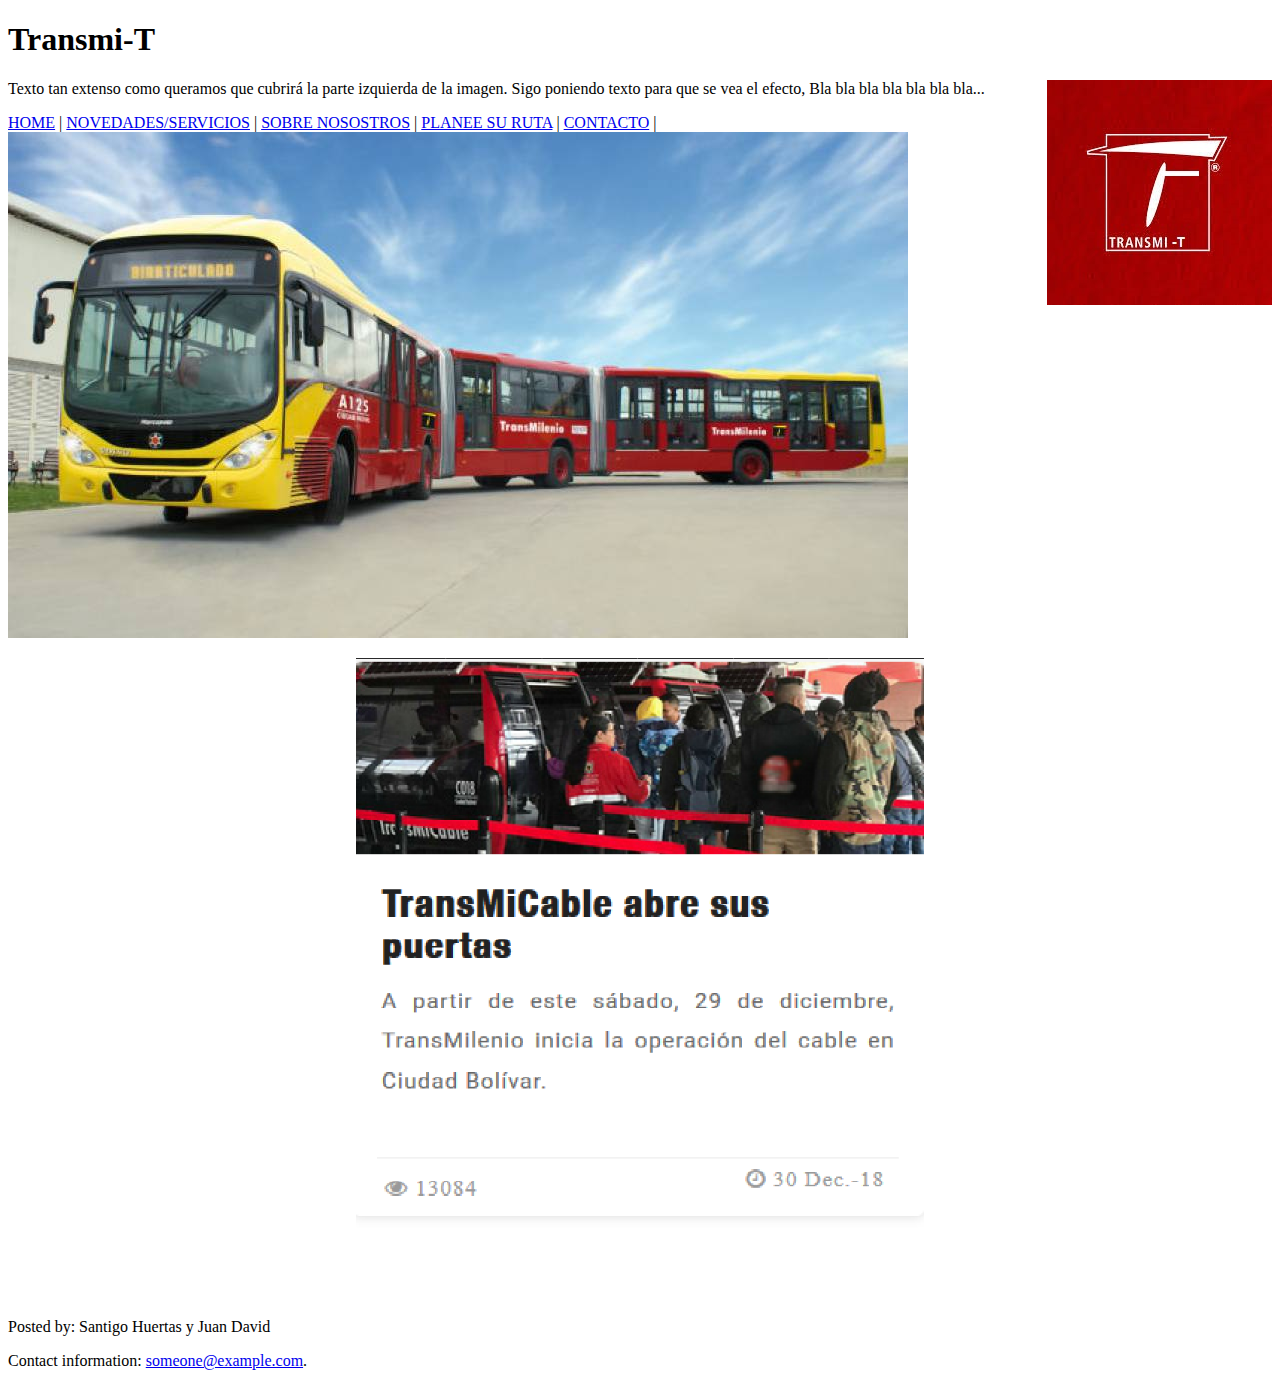
<file: index.html>
<!DOCTYPE html>
<html lang="es">

<head>
	<title>Transmi-T</title>
	<meta charset="utf-8">
	<link rel="trasmi icon" href="img/logo.jpg">
	<link rel="stylesheet" href="style.css">
</head>

<body>
	<header>
		<h1>Transmi-T</h1>
	</header>
	<div>
		<p>
			<img src="img/logo.jpg" align="right">Texto tan extenso como queramos que cubrirá la parte izquierda de la
			imagen. Sigo poniendo texto para que se vea el efecto, Bla bla bla bla bla bla bla...
		</p>
	</div>
	<nav>
		<a href="index.html" title="home">HOME</a> |
		<a href="novedades.html" title="novedades">NOVEDADES/SERVICIOS</a> |
		<a href="nosotros.html" title="nosotros">SOBRE NOSOSTROS</a> |
		<a href="rutas.html" title="rutas">PLANEE SU RUTA</a> |
		<a href="contacto.html" title="contacto">CONTACTO</a> |
	</nav>
	<div class="container">
		<img src="img/transmilenio.jpg" alt="imagen de transmilenio">
	</div>
	</div>
	<div class="slider">
		<ul>
			<li><a href="https://bit.ly/2HItHnp" target="_blank"><img src="img/trasmi1.png"
						alt="imagen de noticia"></a> </li>
			<li><a href="https://bit.ly/2GlZjOn" target="_blank"><img src="img/trasmi2.png"
						alt="imagen de noticia"></a> </li>
			<li><a href="https://bit.ly/2uu6exL" target="_blank"><img src="img/trasmi3.png"
						alt="imagen de noticia"></a> </li>
			<li><a href="https://bit.ly/2UbYL4S" target="_blank"><img src="img/trasmi4.png"
						alt="imagen de noticia"></a> </li>
		</ul>
	</div>
	<div>
		<footer>
			<p>Posted by: Santigo Huertas y Juan David </p>
			<p>Contact information: <a href="mailto:someone@example.com">someone@example.com</a>.</p>
		</footer>
	</div>


</body>

</html>
</file>
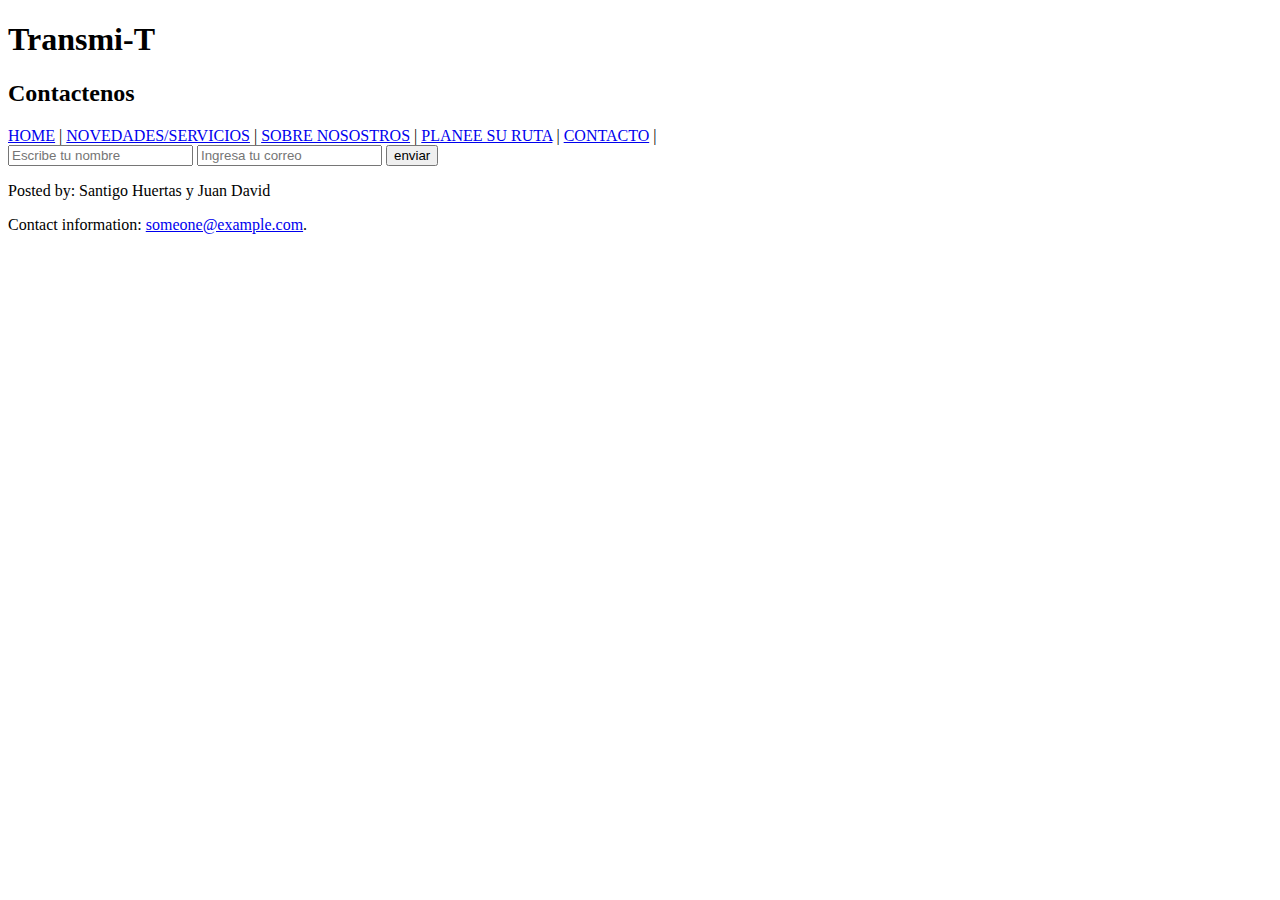
<file: contacto.html>
<!DOCTYPE html>
<html lang="en">

<head>
    <meta charset="UTF-8">
    <meta name="viewport" content="width=device-width, initial-scale=1.0">
    <meta http-equiv="X-UA-Compatible" content="ie=edge">
    <title>Document</title>
    <link rel="trasmi icon" href="img/logo.jpg">
</head>

<body>
    <header>
        <h1>Transmi-T</h1>
        <h2>Contactenos</h2>
    </header>
    <nav>
            <a href="index.html" title="home">HOME</a> |
            <a href="novedades.html" title="novedades">NOVEDADES/SERVICIOS</a> |
            <a href="nosotros.html" title="nosotros">SOBRE NOSOSTROS</a> |
            <a href="rutas.html" title="rutas">PLANEE SU RUTA</a> |
            <a href="contacto.html" title="contacto">CONTACTO</a> |
        </nav>
    <form>
        <input type="text" name="nombre" placeholder="Escribe tu nombre" required="true">
        <input type="mail" name="mail" placeholder="Ingresa tu correo">
        <input type="submit" name="enviar" value="enviar">
    </form>
    <div>
        <footer>
            <p>Posted by: Santigo Huertas y Juan David </p>
            <p>Contact information: <a href="mailto:someone@example.com">someone@example.com</a>.</p>
        </footer>
    </div>
</body>

</html>
</file>
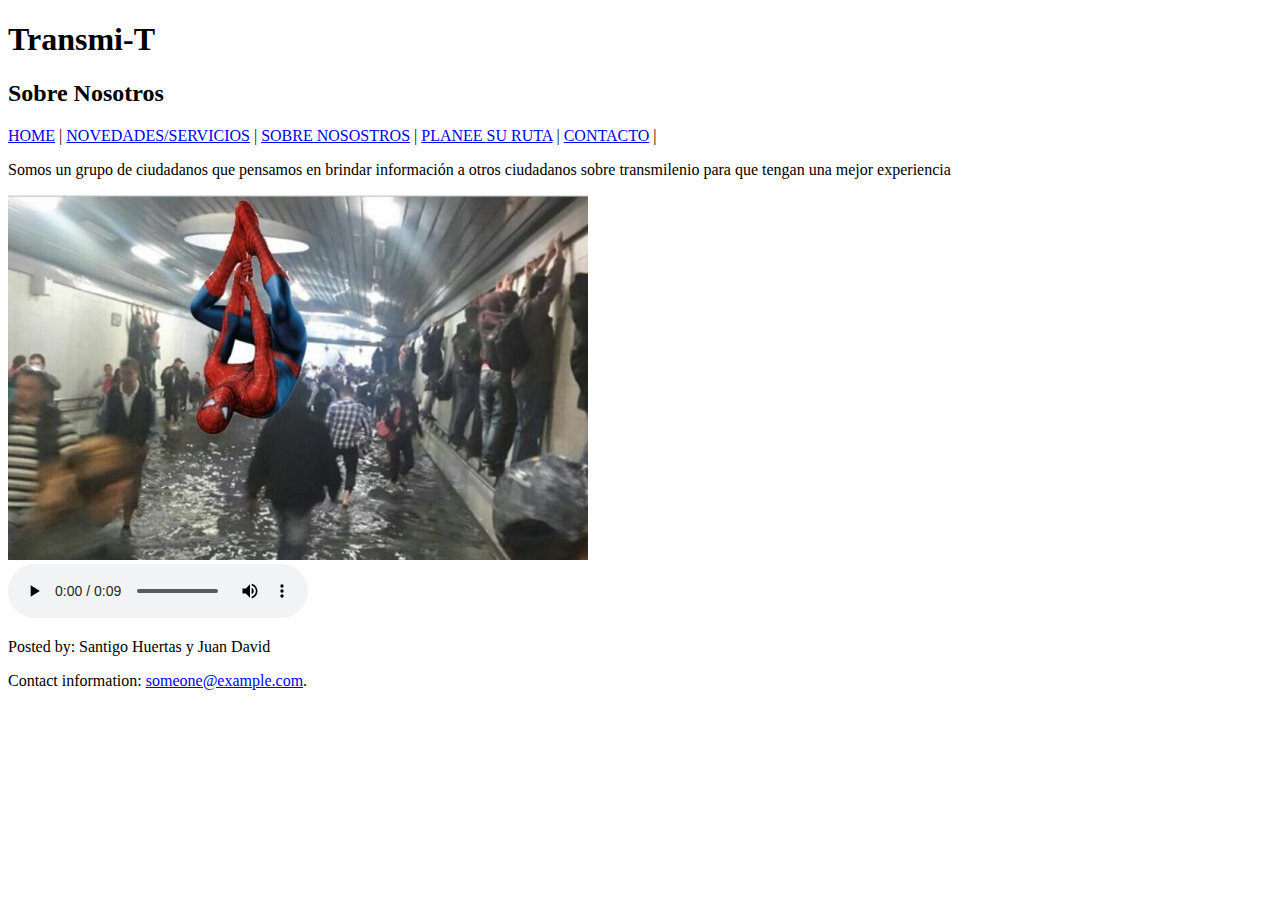
<file: nosotros.html>
<!DOCTYPE html>
<html lang="en">

<head>
        <meta charset="UTF-8">
        <meta name="viewport" content="width=device-width, initial-scale=1.0">
        <meta http-equiv="X-UA-Compatible" content="ie=edge">
        <title>Document</title>
        <link rel="trasmi icon" href="img/logo.jpg">
</head>

<body>
        <header>
                <h1>Transmi-T</h1>
                <h2>Sobre Nosotros</h2>
        </header>
        <nav>
                <a href="index.html" title="home">HOME</a> |
                <a href="novedades.html" title="novedades">NOVEDADES/SERVICIOS</a> |
                <a href="nosotros.html" title="nosotros">SOBRE NOSOSTROS</a> |
                <a href="rutas.html" title="rutas">PLANEE SU RUTA</a> |
                <a href="contacto.html" title="contacto">CONTACTO</a> |
        </nav>
        <p>Somos un grupo de ciudadanos que pensamos en brindar información a otros ciudadanos sobre transmilenio para
                que
                tengan una mejor experiencia</p>
        <aside>
                <img src="img/spidey.jpg" alt="nuestro amigable vecino spider-man">
        </aside>
        <audio controls>
                <source src="audio/peñalosada.mp3" type="audio/mp3">
        </audio>
        <div>
                <footer>
                        <p>Posted by: Santigo Huertas y Juan David </p>
                        <p>Contact information: <a href="mailto:someone@example.com">someone@example.com</a>.</p>
                </footer>
        </div>
</body>

</html>
</file>
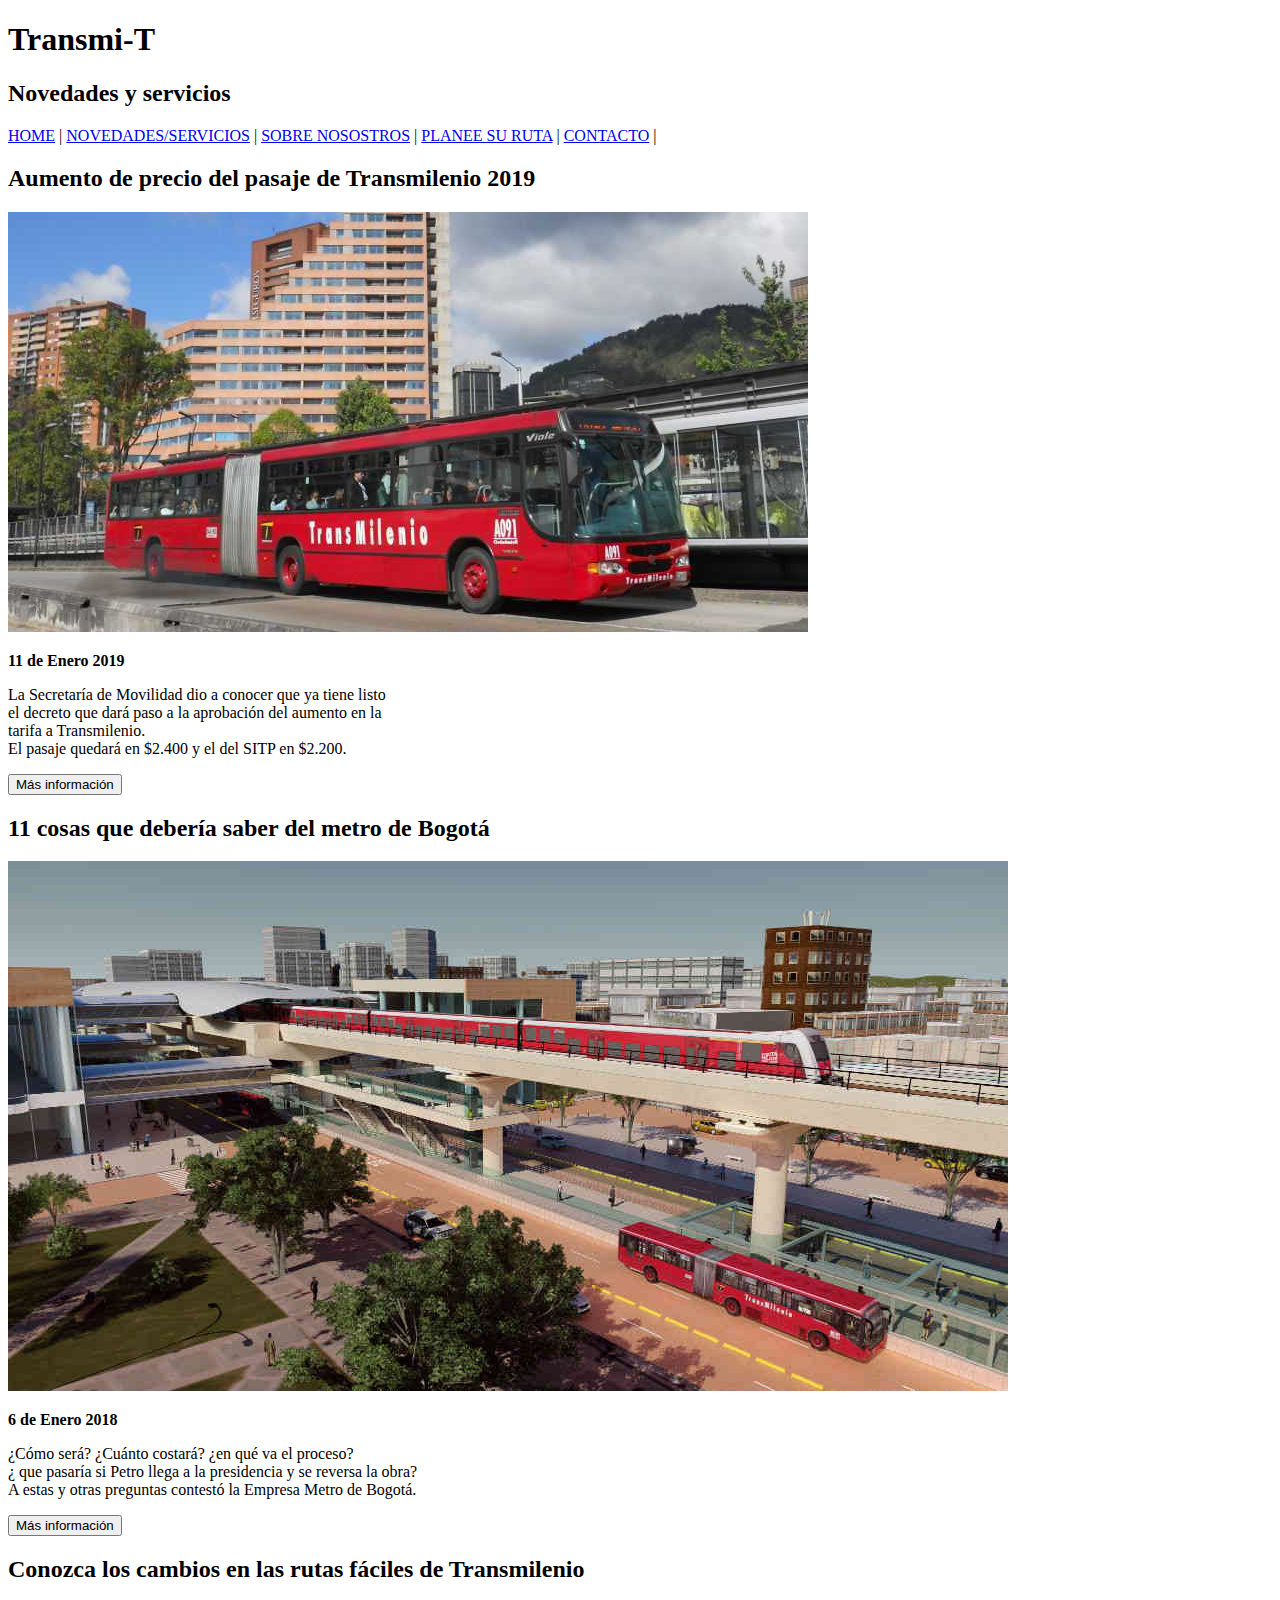
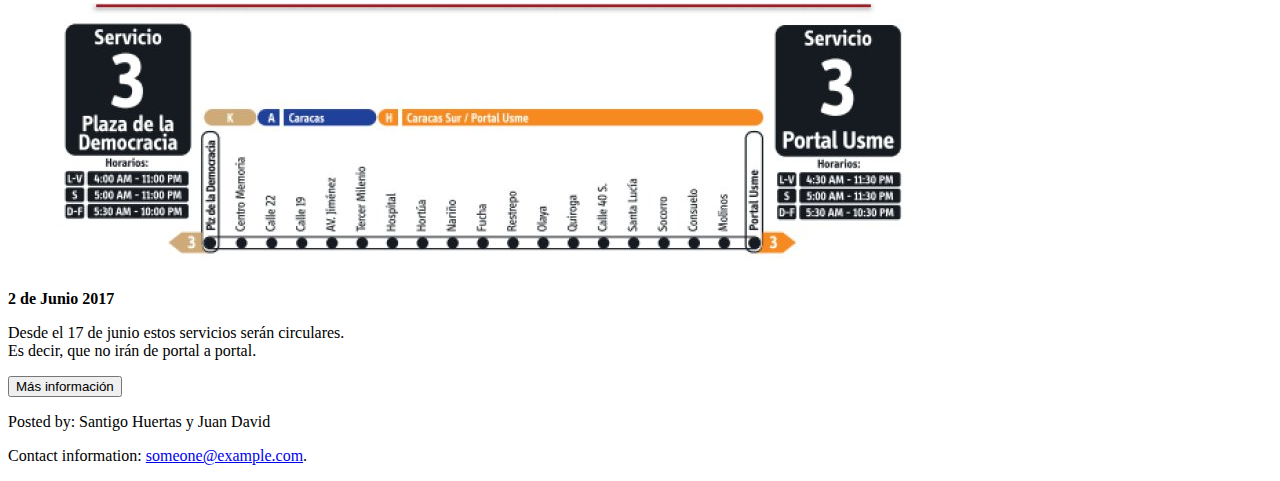
<file: novedades.html>
<!DOCTYPE html>
<html lang="en">

<head>
    <meta charset="UTF-8">
    <meta name="viewport" content="width=device-width, initial-scale=1.0">
    <meta http-equiv="X-UA-Compatible" content="ie=edge">
    <title>Document</title>
    <link rel="trasmi icon" href="img/logo.jpg">
    <title>Novedades</title>
</head>

<body>
    <header>
        <h1>Transmi-T</h1>
        <h2>Novedades y servicios</h2>
    </header>
    <nav>
        <a href="index.html" title="home">HOME</a> |
        <a href="novedades.html" title="novedades">NOVEDADES/SERVICIOS</a> |
        <a href="nosotros.html" title="nosotros">SOBRE NOSOSTROS</a> |
        <a href="rutas.html" title="rutas">PLANEE SU RUTA</a> |
        <a href="contacto.html" title="contacto">CONTACTO</a> |
    </nav>
    
    <section>
        <article>
            <h2>Aumento de precio del pasaje de Transmilenio 2019</h2>
            <img src="img/n1.jpg" alt="Noticia 1">
            <p><strong>11 de Enero 2019</strong></p> 
            <p>La Secretaría de Movilidad dio a conocer que ya tiene listo <br>
                el decreto que dará paso a la aprobación del aumento en la <br>
                tarifa a Transmilenio. <br>
                El pasaje quedará en $2.400 y el del SITP en $2.200.</p>
                <button onclick="window.location.href = 'https://www.elespectador.com/noticias/bogota/tarifa-de-transmilenio-aumentara-100-en-2019-articulo-833588';">Más información</button>
        </article>
        <article>
            <h2>11 cosas que debería saber del metro de Bogotá</h2>
            <img src="img/n2.jpg" alt="Noticia 2">
            <p><strong>6 de Enero 2018</strong></p> 
            <p>¿Cómo será? ¿Cuánto costará? ¿en qué va el proceso?<br>
                ¿ que pasaría si Petro llega a la presidencia y se reversa la obra?<br>
                A estas y otras preguntas contestó la Empresa Metro de Bogotá.</p>
            <button onclick="window.location.href = 'https://www.semana.com/nacion/articulo/11-cosas-que-deberia-saber-del-metro-de-bogota/569796';">Más información</button>
        </article>
        <article>
            <h2>Conozca los cambios en las rutas fáciles de Transmilenio</h2>
            <img src="img/n3.jpg" alt="Noticia 3">
            <p><strong>2 de Junio 2017</strong> </p>
            <p>Desde el 17 de junio estos servicios serán circulares.<br>
             Es decir, que no irán de portal a portal.</p>
             <button onclick="window.location.href = 'http://caracol.com.co/emisora/2017/06/02/album-01/1496439213_784024.html';">Más información</button>
        </article>
    </section>
    <div>
        <footer>
            <p>Posted by: Santigo Huertas y Juan David </p>
            <p>Contact information: <a href="mailto:someone@example.com">someone@example.com</a>.</p>
        </footer>
    </div>
</body>

</html>
</file>
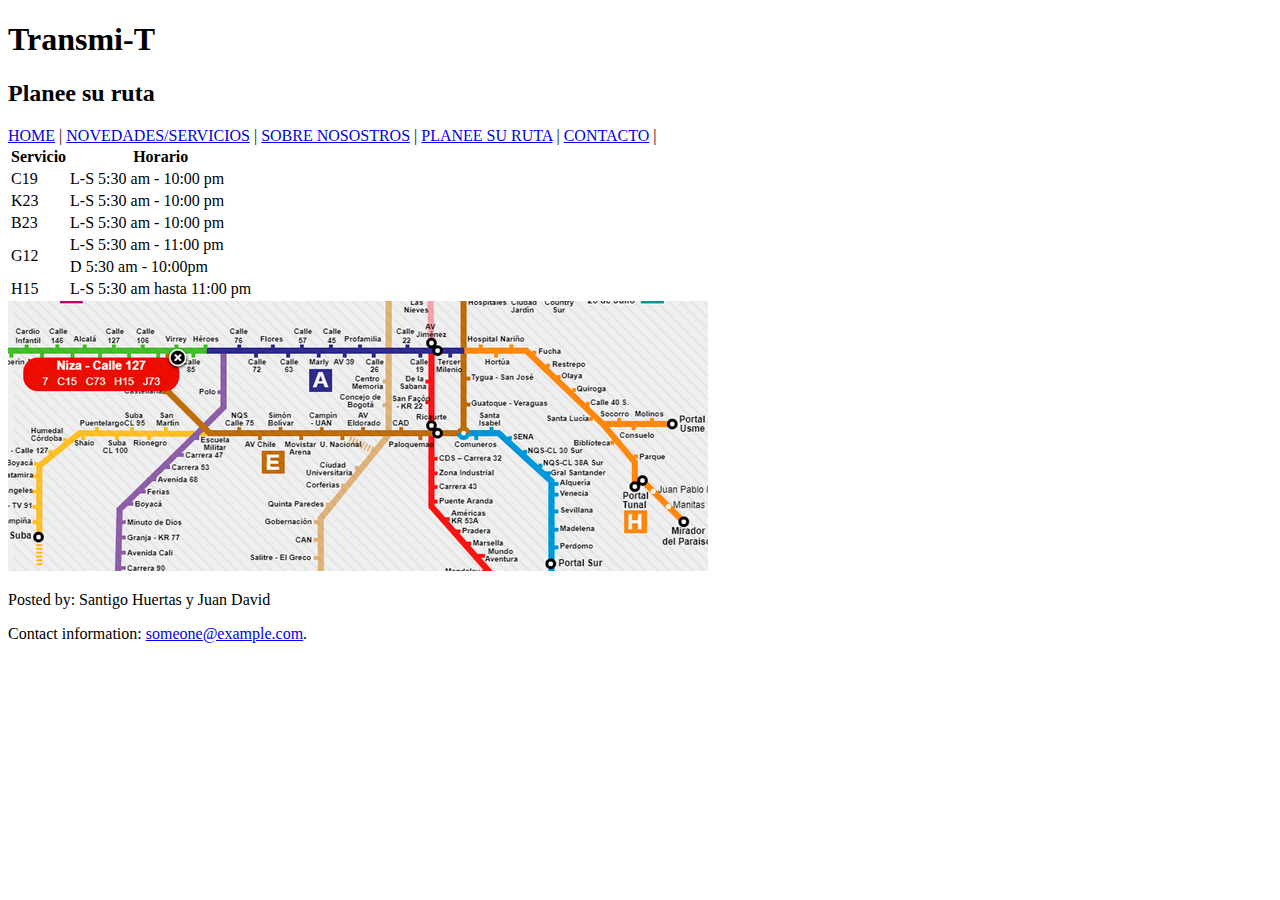
<file: rutas.html>
<!DOCTYPE html>
<html lang="en">
<head>
	<meta charset="UTF-8">
	<meta name="viewport" content="width=device-width, initial-scale=1.0">
	<meta http-equiv="X-UA-Compatible" content="ie=edge">
	<title>Document</title>
	<link rel="trasmi icon" href="img/logo.jpg">
</head>

<body>
	<header>
		<h1>Transmi-T</h1>
		<h2>Planee su ruta</h2>
	</header>
	<nav>
		<a href="index.html" title="home">HOME</a> |
		<a href="novedades.html" title="novedades">NOVEDADES/SERVICIOS</a> |
		<a href="nosotros.html" title="nosotros">SOBRE NOSOSTROS</a> |
		<a href="rutas.html" title="rutas">PLANEE SU RUTA</a> |
		<a href="contacto.html" title="contacto">CONTACTO</a> |
	</nav>
	<section>
		<table>
			<tr>
				<th>Servicio</th>
				<th>Horario</th>
			</tr>
			<tr>
				<td>C19</td>
				<td>L-S 5:30 am - 10:00 pm</td>
			</tr>
			<tr>
				<td>K23</td>
				<td>L-S 5:30 am - 10:00 pm</td>
			</tr>
			<tr>
				<td>B23</td>
				<td>L-S 5:30 am - 10:00 pm</td>
			</tr>
			<tr>
				<td rowspan="2">G12</td>
				<td>L-S 5:30 am - 11:00 pm</td>

			</tr>
			<tr>
				<td>D 5:30 am - 10:00pm </td>
			</tr>
			<tr>
				<td>H15</td>
				<td>L-S 5:30 am hasta 11:00 pm</td>
			</tr>
		</table>
	</section>
	<div>
		<img src="img/plan.jpg" alt="rutas">
	</div>
	<div>
		<footer>
			<p>Posted by: Santigo Huertas y Juan David </p>
			<p>Contact information: <a href="mailto:someone@example.com">someone@example.com</a>.</p>
		</footer>
	</div>
</body>

</html>
</file>
<file: style.css>
/* .banner{
    width: 700px;
    height: 300px;
    border: 3px solid red;
    margin: auto;
    background-size: 100% 100%;
    animation: banner 10s infinite;
    animation-direction: alternate-reverse;
}
@keyframes banner{
    0%, 30%{
        background-image: url(imgs/encomiendo.jpg);
        opacity: 1;
    }
    31%, 34%{
        opacity: 0.1;
        }
    35%, 65%{
    background-image: url(imgs/facebook111.png);
    opacity: 1;
    }
    66%, 69%{
        opacity: 0.1;
        }
    70%, 100%{
        background-image: url(imgs/facbok.jpg);
        opacity: 1;
    }
} */
.slider {
    width: 45%;
    margin: auto;
    overflow: hidden;

}
.slider ul{
    display: flex;
    padding: 0%;
    width: 400%;
     animation: cambio 10s infinite;
     animation-direction: alternate;
     animation-timing-function: ease-in;
}
.slider li{
    width: 100%;
    list-style: none;
}
.slider img{
    width: 100%;
}
@keyframes cambio{
    0% { margin-left: 0%;}
    20% { margin-left: 0%;}
    25% { margin-left: -100%;}
    45% { margin-left: -100%;}
    50% { margin-left: -200%;}
    70% { margin-left: -200%;}
    75% { margin-left: -300%;}
    100% { margin-left: -300%;}
}
</file>
